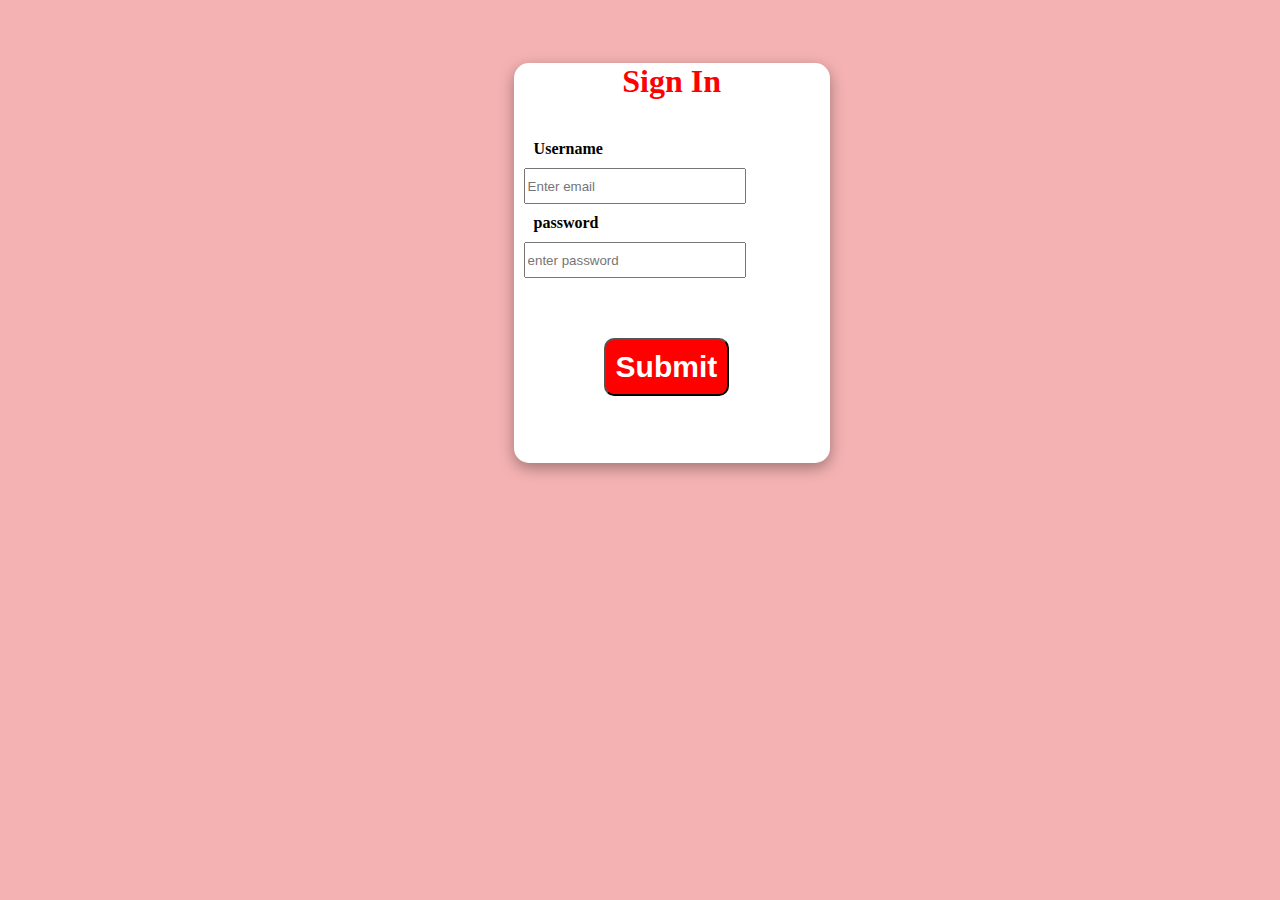
<file: upgradProject-frontend/pages/login.html>
<!DOCTYPE html>
<html lang="en">
<head>
    <meta charset="UTF-8">
    <meta http-equiv="X-UA-Compatible" content="IE=edge">
    <meta name="viewport" content="width=device-width, initial-scale=1.0">
    <title>Document</title>
    <style>
        
          body{
              text-align:center;
          }
          
          body{
              background-size: 100%;
              background-color: rgb(245, 178, 178);
          }
          #container{
            box-shadow: rgba(0, 0, 0, 0.35) 0px 5px 15px;
            width:25%;
            height:400px;
            margin-left:40%;
            margin-top:5%;
            background:white;
            color:red;
            border-radius: 15px;
          }
          form>p{
              color:black;
              font-weight:bold;
              margin:10px;
          }
          form{
            text-align:left;
            margin-left:10px;
            margin-top:40px;
          }
          #email,#cpass{
              height:30px;
              width:70%;
          }
        
          input:nth-child(6){
              margin-top:20px;
              background:red;
              border:0px;
              width:70%;
              margin-left:10%;
              border-radius:10px;
          }
          input:nth-child(6):hover{
              background:grey;
          }
          button{
              background-color: red;
              padding:10px;
              margin:auto;
              color:white;
              font-size:30px;
              font-weight:600;
              margin-left:80px;
              margin-top:60px;
              border-radius: 10px;
              
          }
       
    </style>
</head>
<body>
    
    <div id="container">
        <h1>Sign In</h1>
        <form action="http://localhost:4900/login" method="POST">
            <p>Username</p>
            <input id="email" type="text" placeholder="Enter email" name="email" required/>
            <p>password</p>
            <input id="cpass" type="password" placeholder="enter password" name="password" required/>
            <br>
            <button class="sbt">Submit</button>          
        </form>
    </div>
</body>
</html>
<script>
      var url="http://localhost:4900/login"
     document.querySelector("form").addEventListener("submit",subfun);

    function subfun(eve){
        eve.preventDefault();
    var email=document.querySelector("#email").value;
        var pass=document.querySelector("#cpass").value;
    const DataToStore =  { 
  email: email,
  password: pass,

};
console.log(DataToStore)

fetch(url, {
    method: 'POST', // Using POST request to create a new resource in the database
        mode: 'cors', // no-cors, cors, *same-origin
        cache: 'no-cache', // *default, no-cache, reload, force-cache, only-if-cached
        credentials: 'include', // include, *same-origin, omit
        headers: {
            'Content-Type': 'application/json;charset = UTF-8',
        },
        redirect: 'follow', // manual, *follow, error
       referrer: 'no-referrer', // no-referrer, *client
body : JSON.stringify(DataToStore)
})
 
alert("login success")
window.location.href="index.html"
            
}
</script>
</file>
